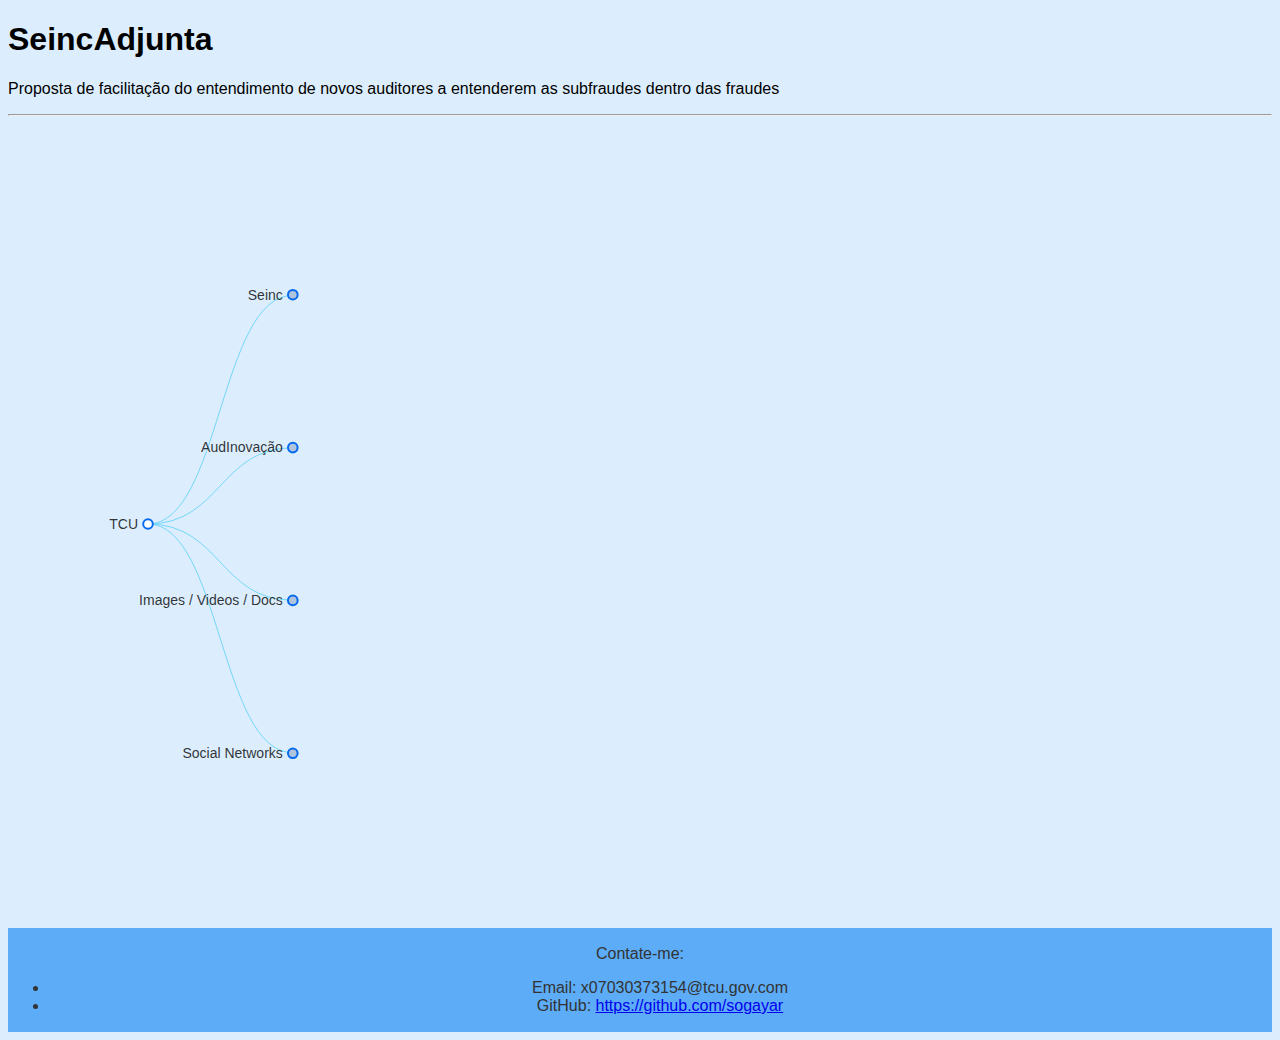
<file: public/index.html>
<!DOCTYPE html>
<html lang="pt">
<head>
    <meta charset="UTF-8">
    <meta http-equiv="X-UA-Compatible" content="IE=edge">
    <meta name="viewport" content="width=device-width, initial-scale=1.0">
    <link type="text/css" rel="stylesheet" href="css/arf.css"/>
    <script type="text/javascript" src="js/d3.v3.min.js"></script>
    <title>Árvore de Fraudes</title>
</head>
<body>
    <!-- Cabeçalho da página -->
    <header>
        <h1>SeincAdjunta</h1>
        <p>Proposta de facilitação do entendimento de novos auditores a entenderem as subfraudes dentro das fraudes</p>
        <hr/>
    </header>

    <!-- Conteúdo principal da página -->
    <main id="body">
        <div id="content">
        </div>
    </main>

    <!-- Rodapé da página -->
    <footer>
        <p><Contate-me>Contate-me</Contate-me>:</p>
        <ul>
            <li>Email: x07030373154@tcu.gov.com</li>
            <li>GitHub: <a href="https://github.com/sogayar">https://github.com/sogayar </a></li>

        </ul>
    </footer>

    <script src="js/arf.js"></script>
</body>
</html>
</file>
<file: public/css/arf.css>
body {
  background-color: #dceefd; 
  font-size: 16px;
  font-family: "Helvetica Neue", Helvetica;
}

#body {
  margin: 0 auto;
  position: relative;
}

#header {
  font-size: 45px;
  font-weight: bold;
  top: 20px;
  text-align: center;
  color: #756bb4; 
  background-color: #ffffff; 
}

.legend {
  position: absolute;
  top: 0px;
  right: 0;
  width: 330px;
  font-size: 11px;
  color: #778899; 
}

.node {
  cursor: pointer;
}

.node circle {
  cursor: pointer;
  fill: #00ccff;
  stroke: #066aee; 
  stroke-width: 2px;
}

.node text {
  font-size: 14px;
  fill: rgb(0, 0, 0); 
}

path.link {
  fill: none;
  stroke: #74d7f8; 
  stroke-width: 1px;
}

footer {
  background-color: #5cacf7; 
  color: #333; 
  padding: 1px;
  text-align: center;
}
</file>
